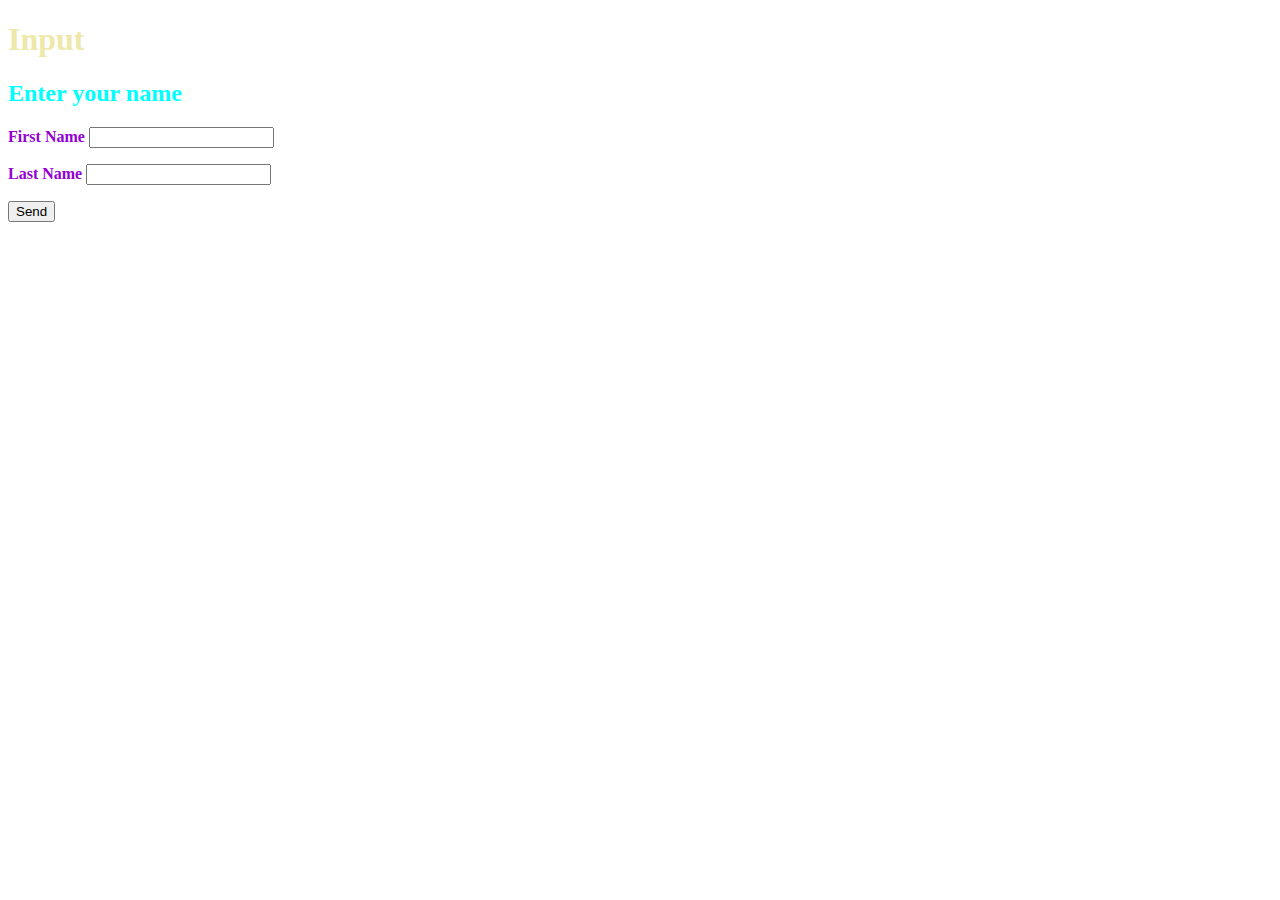
<file: src/main/resources/templates/Input.html>
<!DOCTYPE html>
<html lang="en" xmlns:th="http://www.thymeleaf.org">
<head>
    <meta charset="UTF-8">
    <link rel="stylesheet" href="../static/css/main.css" th:href="@{/css/main.css}">
    <title>Input</title>
</head>
<body>
    <h1>Input</h1>
    <h2>Enter your name</h2>
    <form action="Output.html" th:action="@{/Output}">
        <p>
            <label for="fn">First Name</label>
            <input id="fn" th:name="firstName" type="text">
        </p>
        <p>
            <label for="ln">Last Name</label>
            <input id="ln" th:name="lastName" type="text">
        </p>
        <p>
            <input type="submit" value="Send">
        </p>
    </form>
</body>
</html>
</file>
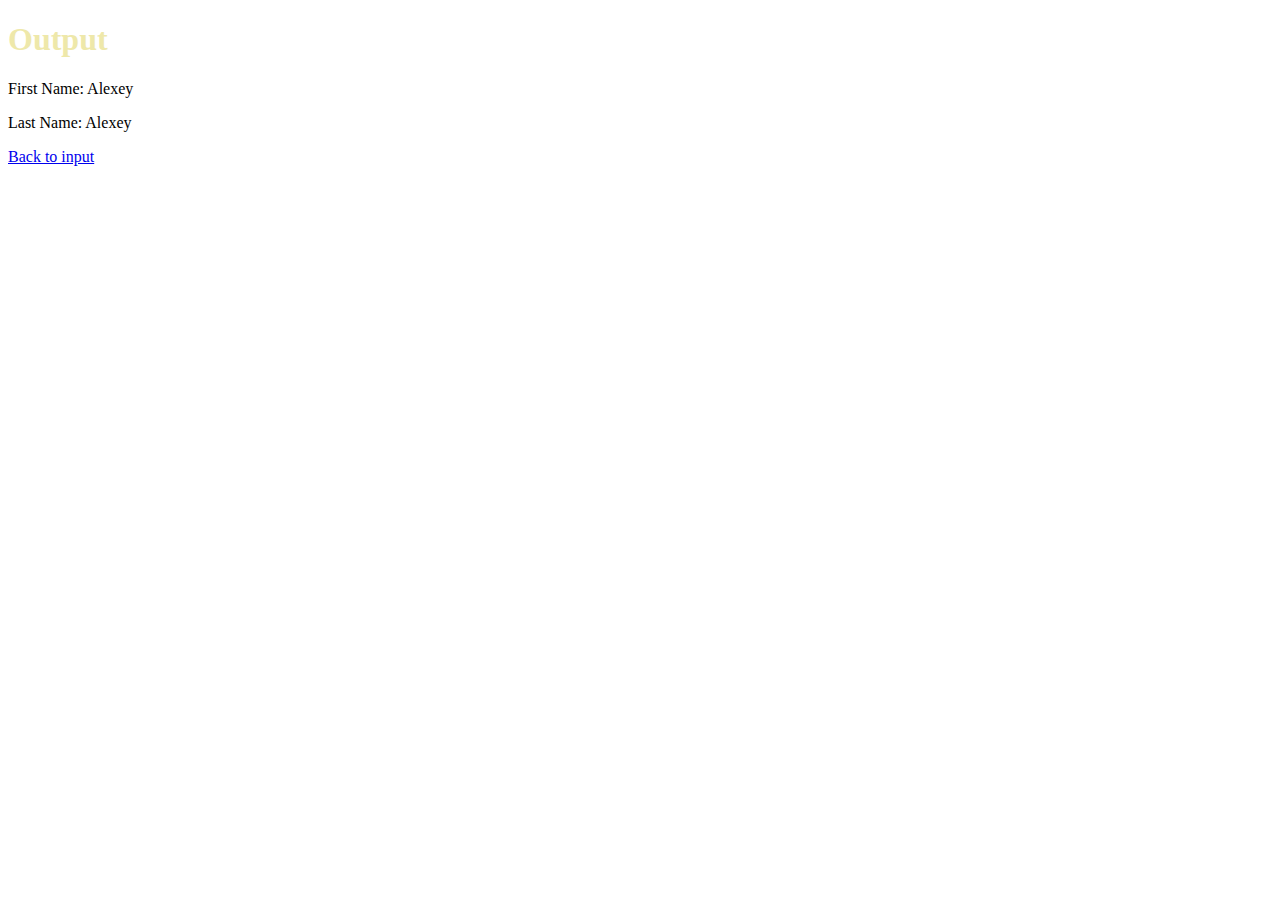
<file: src/main/resources/templates/Output.html>
<!DOCTYPE html>
<html lang="en" xmlns:th="http://www.thymeleaf.org">
<head>
    <meta charset="UTF-8">
    <link rel="stylesheet" href="../static/css/main.css" th:href="@{/css/main.css}">
    <title>Output</title>
</head>
<body>
    <h1>Output</h1>
    <p>First Name: <span th:text="${firstName}">Alexey</span></p>
    <p>Last Name: <span th:text="${lastName}">Alexey</span></p>

    <p><a href="Input.html" th:href="@{Input}">Back to input</a></p>
</body>
</html>
</file>
